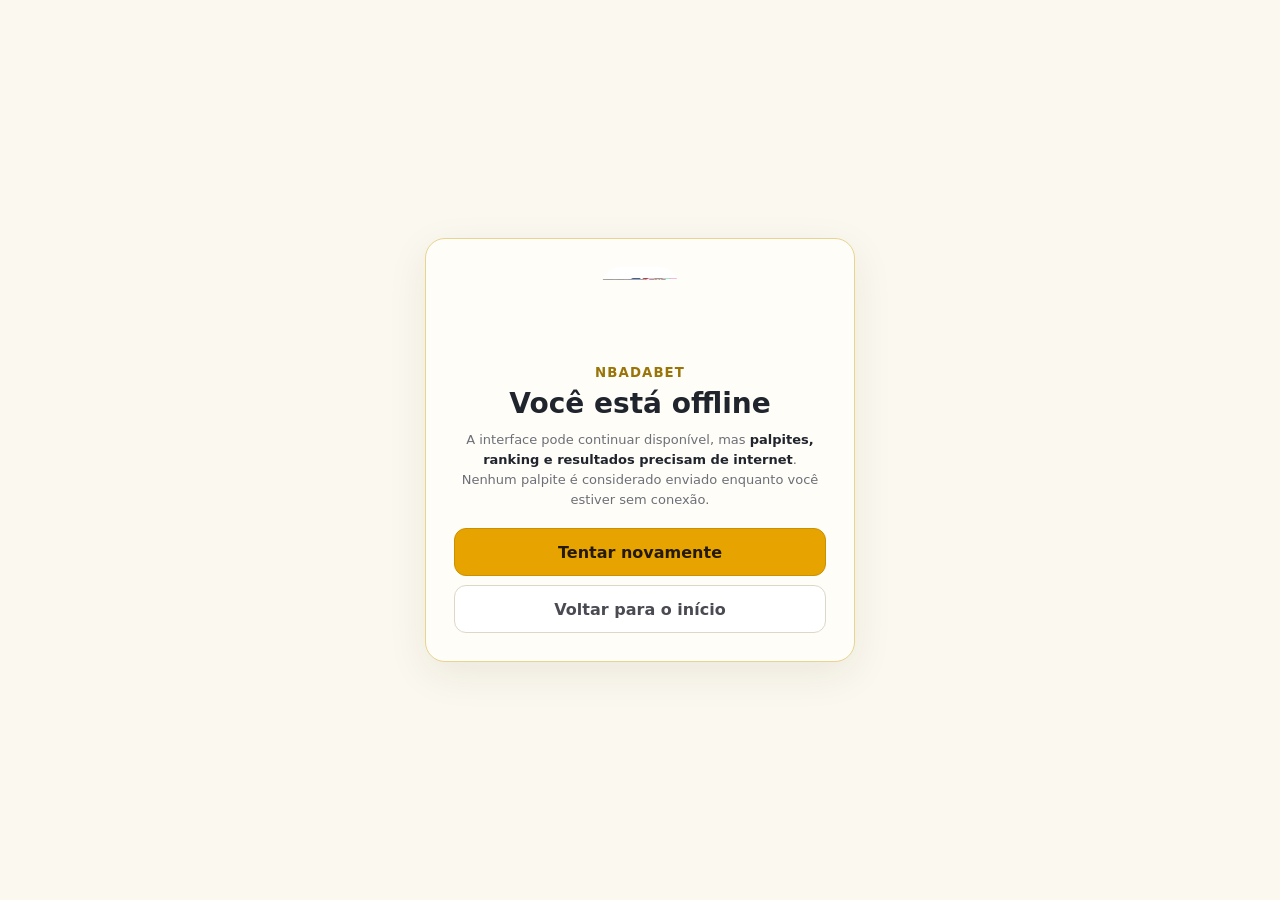
<file: offline.html>
<!doctype html>
<html lang="pt-BR">
<head>
  <meta charset="utf-8">
  <meta name="viewport" content="width=device-width, initial-scale=1">
  <meta name="theme-color" content="#E7A400">
  <title>Sem conexão · NBADABET</title>
  <link rel="manifest" href="/manifest.webmanifest">
  <link rel="apple-touch-icon" sizes="180x180" href="/assets/icons/apple-touch-icon.png">
  <style>
    *{box-sizing:border-box}body{min-height:100vh;margin:0;display:grid;place-items:center;padding:24px;background:#FBF8EF;color:#20242D;font-family:Inter,system-ui,-apple-system,BlinkMacSystemFont,"Segoe UI",sans-serif}
    main{width:min(100%,430px);padding:28px;border:1px solid #E8D38F;border-radius:20px;background:#fffdf7;box-shadow:0 12px 40px rgba(56,43,7,.08);text-align:center}
    img{width:76px;height:76px;border-radius:18px}small{display:block;margin-top:18px;color:#9A7409;font-weight:850;letter-spacing:.08em}h1{margin:7px 0 10px;font-size:28px}
    p{margin:0;color:#6D6F78;font-size:13px;line-height:1.55}strong{color:#20242D}
    button,a{width:100%;min-height:48px;margin-top:18px;display:grid;place-items:center;border:1px solid #C99000;border-radius:12px;background:#E7A400;color:#241A04;font:inherit;font-weight:850;text-decoration:none;cursor:pointer}
    a{margin-top:9px;background:#fff;border-color:#DED7C8;color:#4A4B52}
  </style>
</head>
<body>
  <main>
    <img src="/assets/icons/icon-192.png" alt="">
    <small>NBADABET</small>
    <h1>Você está offline</h1>
    <p>A interface pode continuar disponível, mas <strong>palpites, ranking e resultados precisam de internet</strong>. Nenhum palpite é considerado enviado enquanto você estiver sem conexão.</p>
    <button type="button" onclick="location.reload()">Tentar novamente</button>
    <a href="/index.html">Voltar para o início</a>
  </main>
</body>
</html>
</file>
